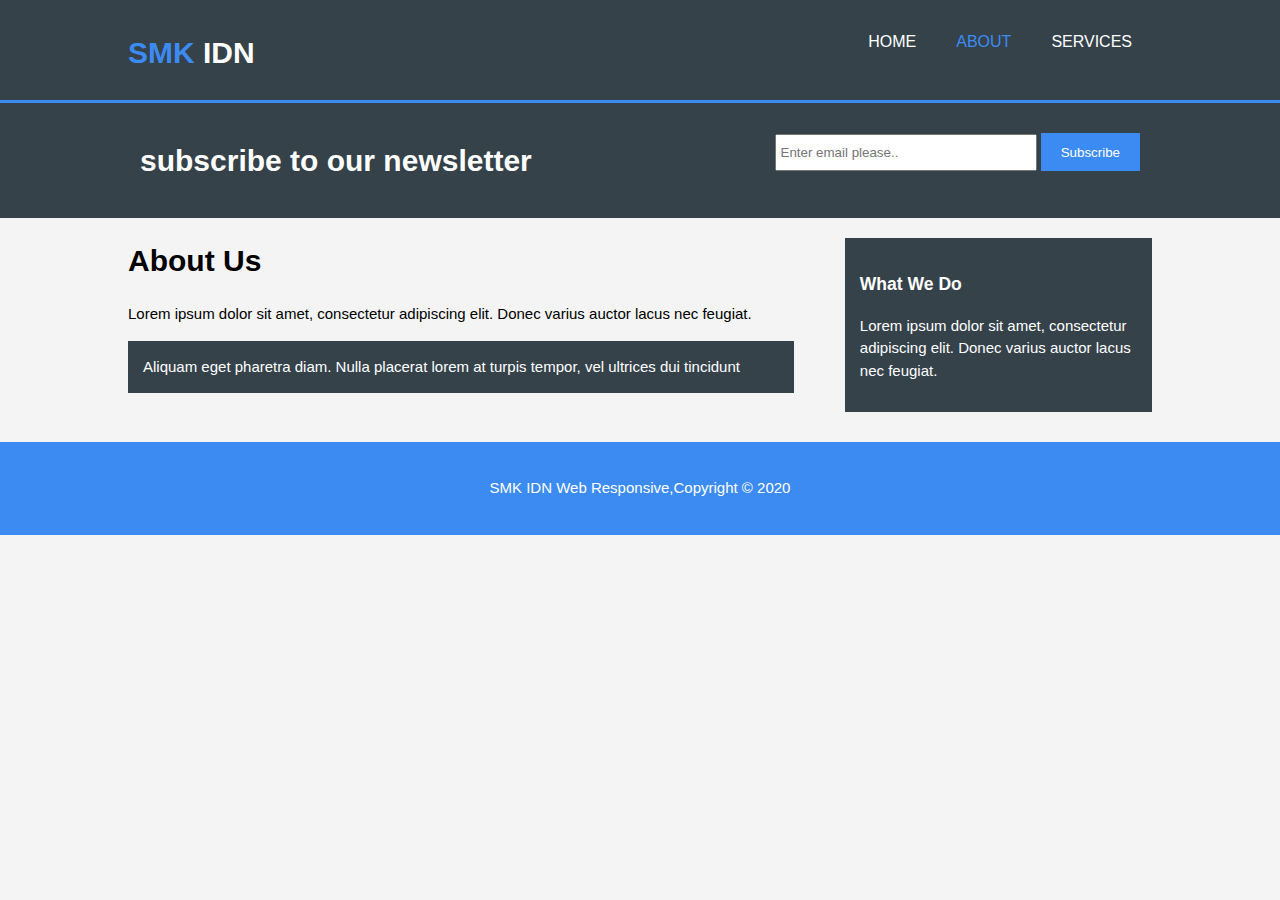
<file: Project_Web_responsive_Kafa/abouts.html>
<!DOCTYPE html>  
<html lang="en">
<head>
    <meta charset="UTF-8">
    <meta name="viewport" content="width=device-width, initial-scale=1.0">
    <meta name="description" content="Make a Responsive Website">
    <meta name="keywords" content="web design, webresponsive, SMK IDN responsive website">
    <meta name="author" content="M.Husna Kafa">
    <title>Web Responsive | About</title>
    <link rel="stylesheet" href="./CSS/style.css">
</head>
<body>
  <header>
      <div class="container">
          <div id="branding">
              <h1><span class="highlight">SMK</span> IDN</h1>
          </div>

          <nav>
              <ul>
                  <li><a href="index.html">Home</a></li>
                  <li class="current"><a href="abouts.html">About</a></li>
                  <li><a href="services.html">Services</a></li>
              </ul>
          </nav>
      </div>

  </header> 
  
 

  <section id="newsletter">
      <div class="container">
         <h1>subscribe to our newsletter</h1>
         <form>
             <input type="email" placeholder="Enter email please..">
             <button type="submit" class="button_1">Subscribe</button>
         </form>
      </div>
  </section>

  <section id="main">
      <div class="container">
         <article id="main-col">
             <h1 class="page-title">About Us</h1>
             <p>
              Lorem ipsum dolor sit amet, consectetur adipiscing elit. Donec varius auctor lacus nec feugiat.
             </p>
             <p class="dark">
              Aliquam eget pharetra diam. Nulla placerat lorem at turpis tempor, vel ultrices dui tincidunt
             </p>
         </article>

         <aside id="sidebar">
             <div class="dark">
                  <h3>What We Do</h3>
                  <p>
                  Lorem ipsum dolor sit amet, consectetur adipiscing elit. Donec varius auctor lacus nec feugiat.
                  </p>
             </div>
         </aside>

      </div>
  </section>

  <footer>
    <p>SMK IDN Web Responsive,Copyright &copy; 2020</p>
  </footer>

</body>
</html>
</file>
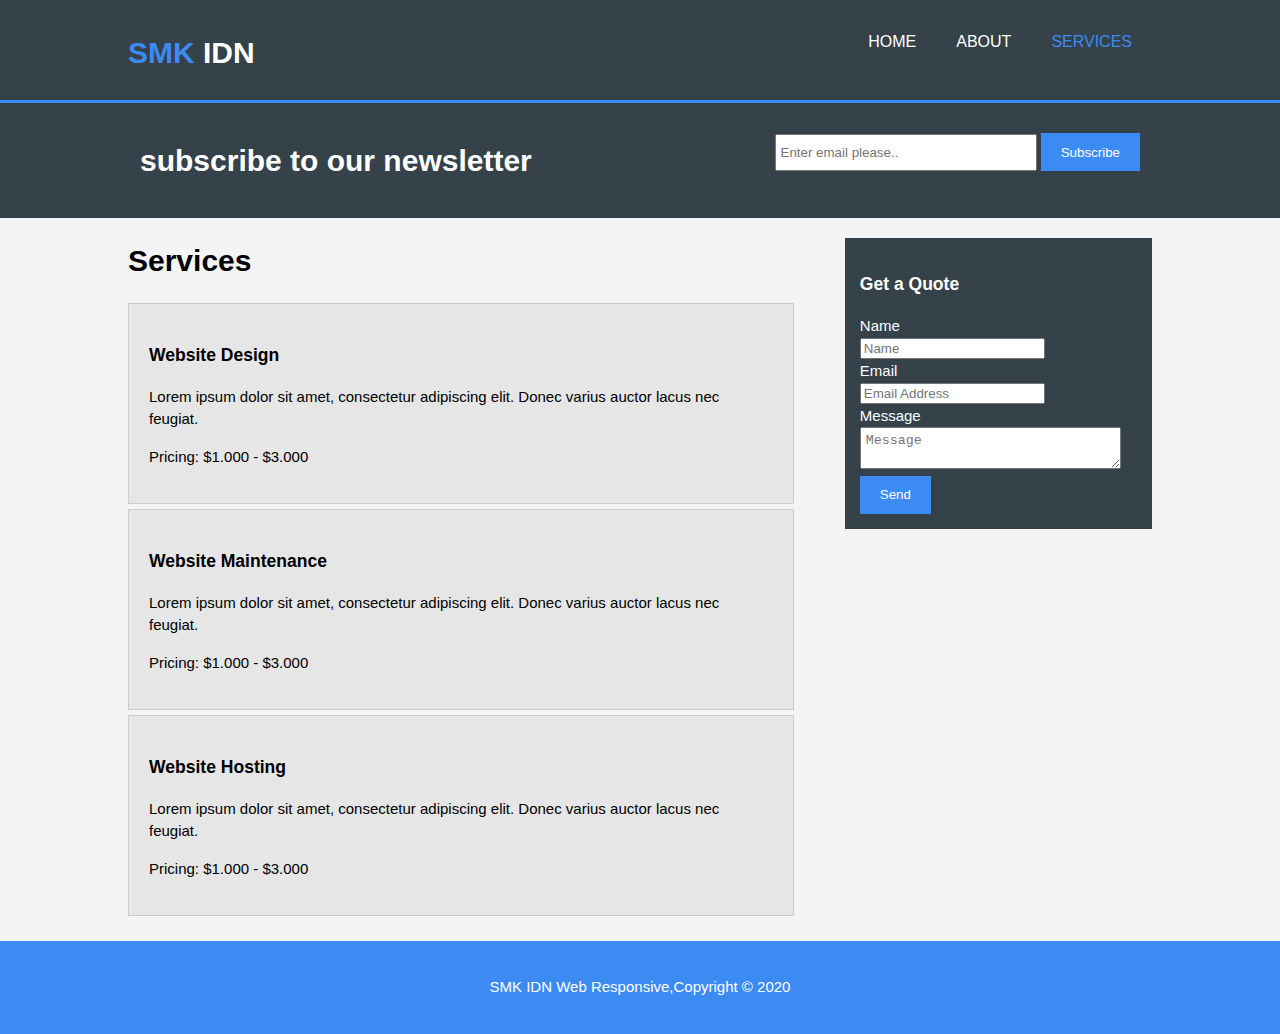
<file: Project_Web_responsive_Kafa/services.html>
<!DOCTYPE html>
<html lang="en">
<head>
    <meta charset="UTF-8">
    <meta name="viewport" content="width=device-width, initial-scale=1.0">
    <meta name="description" content="Make a Responsive Website">
    <meta name="keywords" content="web design, webresponsive, SMK IDN responsive website">
    <meta name="author" content="M.Husna Kafa">
    <title>Web Responsive | Services</title>
    <link rel="stylesheet" href="./CSS/style.css">
</head>
<body>
  <header>
      <div class="container">
          <div id="branding">
              <h1><span class="highlight">SMK</span> IDN</h1>
          </div>

          <nav>
              <ul>
                  <li><a href="index.html">Home</a></li>
                  <li><a href="abouts.html">About</a></li>
                  <li class="current"><a href="service.html">Services</a></li>
              </ul>
          </nav>
      </div>

  </header> 
  
 

  <section id="newsletter">
      <div class="container">
         <h1>subscribe to our newsletter</h1>
         <form>
             <input type="email" placeholder="Enter email please..">
             <button type="submit" class="button_1">Subscribe</button>
         </form>
      </div>
  </section>

  <section id="main">
      <div class="container">
         <article id="main-col">
             <h1 class="page-title">Services</h1>
             <ul id="services">
                 <li>
                     <h3>Website Design</h3>
                     <p>Lorem ipsum dolor sit amet, consectetur adipiscing elit. Donec varius auctor lacus nec feugiat. </p>
                     <p>Pricing: $1.000 - $3.000</p>
                 </li>

                 <li>
                    <h3>Website Maintenance</h3>
                    <p>Lorem ipsum dolor sit amet, consectetur adipiscing elit. Donec varius auctor lacus nec feugiat. </p>
                    <p>Pricing: $1.000 - $3.000</p>
                </li>

                <li>
                    <h3>Website Hosting</h3>
                    <p>Lorem ipsum dolor sit amet, consectetur adipiscing elit. Donec varius auctor lacus nec feugiat. </p>
                    <p>Pricing: $1.000 - $3.000</p>
                </li>
             </ul>
         </article>

         <aside id="sidebar">
             <div class="dark">
                  <h3>Get a Quote</h3>
                      <form class="Quote">
                          <div>
                              <label>Name</label><br>
                              <input type="text" placeholder="Name">
                          </div>

                          <div>
                            <label>Email</label><br>
                            <input type="text" placeholder="Email Address">
                        </div>

                        <div>
                            <label>Message</label><br>
                            <textarea placeholder="Message"></textarea>
                        </div>
                        <button class="button_1" type="submit">Send</button>
                      </form>
             </div>
         </aside>
      </div>
  </section>

  <footer>
    <p>SMK IDN Web Responsive,Copyright &copy; 2020</p>
  </footer>

</body>
</html>
</file>
<file: Project_Web_responsive_Kafa/CSS/style.css>
body{
    font: 15px/1.5 Arial, Helvetica, sans-serif;
    padding: 0;
    margin:0;
    background-color: #f4f4f4;
}
 
/* global atau berlaku untuk semua kelas yang bernama container */
.container{
    width: 80%;
    margin: auto;
    overflow: hidden;
}

ul{
    margin: 0;
    padding: 0;
}

.button_1{
    height: 38px;
    background: #3c8bf3;
    border: 0;
    padding-left: 20px;
    padding-right: 20px;
    color: #ffffff;
}

.dark{
    padding: 15px;
    background: #35424a;
    color: #ffffff;
    margin-top: 10px;
    margin-bottom: 10px;
}
/* Bagian Header */
 
header{
    background:#35424a;
    color: #ffffff;
    padding-top: 30px;
    min-height:70px;
    border-bottom: #3c8bf3 3px solid;
}
 
header a{
    color: #ffffff;
    text-decoration: none;
    text-transform: uppercase;
    font-size: 16px;
}
 
header ul{
    margin: 0;
    padding: 0;
}
 
header li{
    float: left;
    display: inline;
    padding: 0 20px 0 20px;
}
 
header #branding{
    float: left;
}
 
header #branding h1{
    margin: 0;
}
 
header nav{
    float: right;
}

header .highlight, header .current a{
    color: #3c8bf3;
    font-weight: bol;
}

header a:hover{
    color: #cccccc;
    font-weight: bold;
}

/* Bagian Showcase */

#showcase{
    min-height:400px;
    background: url('../img/showcase.jpeg') no-repeat 0;
    text-align: center;
    color: #ffffff;
}

#showcase h1{
    margin-top:100px;
    font-size:55px;
    margin-bottom:10px;
}

#showcase p{
    font-size: 20px;
}

/*Bagian newsletter*/

#newsletter{
    padding: 15px;
    color: #ffffff;
    background: #35424a
}

#newsletter h1{
    float: left;
}

#newsletter form{
    float: right;
    margin-top: 15px;
}

#newsletter input[type="email"]{
    padding: 4px;
    height: 25px;
    width: 250px;
}

/*Boxes*/

#boxes{
    margin-top: 20px;
}

#boxes .box{
    float: left;
    text-align: center;
    width: 30%;
    padding: 10px;
}

#boxes .box img{
    width: 90px;
}

/*sidebar*/
aside#sidebar{
    float: right;
    width: 30%;
    margin-top: 10px;
}

/*main-col*/
article#main-col{
    float: left;
    width: 65%;
}

/*Sevices*/
ul#services li{
    list-style: none;
    padding:20px;
    border: #cccccc solid 1px;
    margin-bottom:5px;
    background: #e6e6e6;
}

aside#sidebar .Qoute input, aside#sidebar .Quote textarea{
    width:90%;
    padding:5px;
}

footer{
    padding: 20px;
    margin-top: 20px;
    color: #ffffff;
    background-color: #3c8bf3;
    text-align: center;
}

/*Media Quries*/
@media(max-width: 768px){
    header #branding, 
    header nav,
    header nav li,
    #newsletter h1,
    #newsletter form,
    #boxes .box,
    article#main-col,
    aside#sidebar{
        float: none;
        text-align: center;
        width: 100%;
    }

    header{
        padding-bottom:20px;
    }

#showcase h1{
    margin-top:40px;
}

#newsletter button, .quote button{
    display:block;
    width:100%;
}

#newsletter form input[type="email"], .quote input, .quote textarea{
    width:100%;
    margin-bottom:5px;
}

}
</file>
